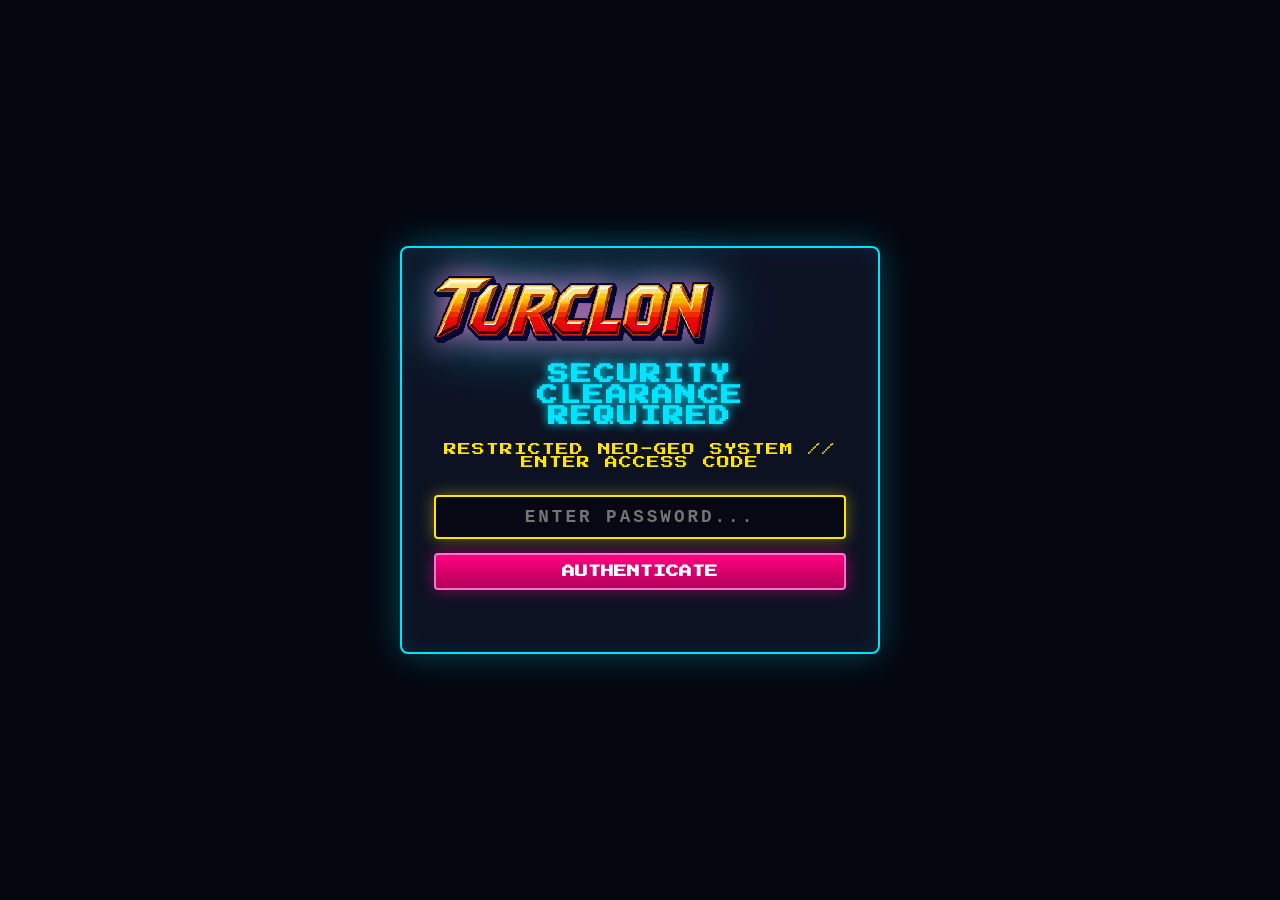
<file: index.html>
<!DOCTYPE html>
<html lang="en">
<head>
    <meta charset="UTF-8">
    <meta name="viewport" content="width=device-width, initial-scale=1.0, maximum-scale=1.0, user-scalable=no, viewport-fit=cover">
    <title>TURCLON - Neo-Geo 16-Bit Run 'n' Gun</title>
    <link rel="preconnect" href="https://fonts.googleapis.com">
    <link rel="preconnect" href="https://fonts.gstatic.com" crossorigin>
    <link href="https://fonts.googleapis.com/css2?family=Press+Start+2P&display=swap" rel="stylesheet">
    <link rel="stylesheet" href="style.css">
</head>
<body>

    <!-- SELETTORE LINGUA (EN / IT / JA) -->
    <div class="lang-selector">
        <button class="lang-btn active" data-lang="en">EN</button>
        <button class="lang-btn" data-lang="it">IT</button>
        <button class="lang-btn" data-lang="ja">JA</button>
    </div>

    <!-- SECURITY CLEARANCE GATE (RICHIESTA PASSWORD IDSPISPOPD) -->
    <div id="security-gate">
        <div class="terminal-box">
            <img src="assets/logo_cropped.png" alt="TURCLON" class="title-logo" style="max-width: 280px; margin-bottom: 4px;">
            <h2 id="gate-title" class="terminal-title">SECURITY CLEARANCE REQUIRED</h2>
            <p id="gate-sub" class="terminal-sub">RESTRICTED NEO-GEO SYSTEM // ENTER ACCESS CODE</p>

            <form class="gate-form" onsubmit="return false;">
                <input type="password" id="gate-password" class="gate-input" placeholder="ACCESS CODE" autocomplete="off" autofocus>
                <button type="submit" id="gate-submit" class="btn-arcade">AUTHENTICATE</button>
                <div id="gate-error" class="gate-error-msg"></div>
            </form>
        </div>
    </div>

    <div id="game-container">
        <!-- Canvas principale con buffer 384x216 scalato dinamicamente -->
        <canvas id="game-canvas" width="384" height="216"></canvas>
        <div class="scanlines"></div>

        <!-- SCHERMATA INIZIALE (START OVERLAY) ARCADE NEO-GEO -->
        <div id="start-overlay" class="overlay">
            <div class="title-logo-wrapper">
                <img src="assets/logo_cropped.png" alt="TURCLON" class="title-logo">
            </div>
            <p id="start-subtitle" class="subtitle">NEO-GEO 16-BIT RUN 'N' GUN</p>

            <!-- ARCADE MAIN MENU -->
            <div class="arcade-menu">
                <button id="btn-start" class="btn-arcade btn-menu-start blink">▶ START MISSION</button>
                <div class="menu-sub-row">
                    <button id="btn-how-to-play" class="btn-arcade btn-menu-sub">⚙ HOW TO PLAY</button>
                    <a href="editor.html" id="btn-open-editor" class="btn-arcade btn-menu-sub" style="text-decoration: none;">🛠 LEVEL LAB</a>
                    <button id="btn-toggle-audio" class="btn-arcade btn-menu-sub">🔊 AUDIO: ON</button>
                </div>
            </div>

            <!-- FOOTER COIN-OP CLASSICO -->
            <div class="arcade-footer">
                <p id="arcade-coin-text" class="arcade-coin-prompt">CREDITS: 01 // PRESS START</p>
                <p id="credits-text" class="credits-small">© 2026 MICHELE & DANIELE // ALL RIGHTS RESERVED</p>
            </div>
        </div>

        <!-- MODALE ISTRUZIONI (HOW TO PLAY / TACTICAL MANUAL) -->
        <div id="how-to-play-modal" class="overlay hidden">
            <div class="terminal-box manual-box">
                <div class="manual-header">
                    <h2 id="manual-title" class="terminal-title">TACTICAL MANUAL</h2>
                    <button id="btn-close-manual" class="modal-close">&times;</button>
                </div>

                <div class="instructions manual-body">
                    <p id="ctrl-desktop-header" class="manual-section-header"><strong>[ DESKTOP CONTROLS ]</strong></p>
                    <p id="ctrl-move">Move: <strong>WASD</strong> or <strong>Arrow Keys</strong></p>
                    <p id="ctrl-action">Jump: <strong>Space</strong> or <strong>Z</strong> | Fire: <strong>X</strong> or <strong>K</strong></p>
                    <p id="ctrl-drop">Drop through platforms: <strong>Down (S / Down Arrow) + Jump</strong></p>
                    <p id="ctrl-esc">Pause / Return to menu: <strong>ESC</strong></p>
                    <div class="manual-divider"></div>
                    <p id="ctrl-mobile-header" class="manual-section-header"><strong>[ MOBILE TOUCH ]</strong></p>
                    <p id="ctrl-mobile-desc">Virtual D-Pad on left | Jump (A) and Fire (B) on right</p>
                </div>

                <button id="btn-dismiss-manual" class="btn-arcade" style="margin-top: 6px; padding: 8px 24px;">CLOSE MANUAL</button>
            </div>
        </div>

        <!-- MODALE CONFERMA USCITA / PAUSA (TASTO ESC) -->
        <div id="pause-modal" class="overlay hidden">
            <div class="terminal-box" style="max-width: 440px;">
                <h2 id="pause-title" class="terminal-title" style="color: var(--neo-yellow);">MISSION PAUSED</h2>
                <p id="pause-desc" class="instructions" style="margin: 8px 0 16px 0;">Are you sure you want to abort and return to the title screen?</p>
                <div style="display: flex; gap: 14px; justify-content: center;">
                    <button id="btn-pause-no" class="btn-arcade" style="background: linear-gradient(180deg, #00e5ff 0%, #0088cc 100%); border-color: #00e5ff; color: #000;">NO, RESUME</button>
                    <button id="btn-pause-yes" class="btn-arcade btn-secondary" style="border-color: var(--danger-red); color: var(--danger-red); margin-top: 0;">YES, QUIT</button>
                </div>
            </div>
        </div>

        <!-- SCHERMATA GAME OVER -->
        <div id="game-over-overlay" class="overlay hidden">
            <h1 id="game-over-title" class="title-glow" style="color: var(--danger-red); text-shadow: 0 0 20px var(--danger-red);">MISSION FAILED</h1>
            <p id="game-over-subtitle" class="subtitle">ALL LIVES EXHAUSTED</p>
            <button id="btn-retry" class="btn-arcade blink">PRESS SPACE TO RETRY</button>
        </div>

        <!-- SCHERMATA LIVELLO COMPLETATO (VICTORY) -->
        <div id="victory-overlay" class="overlay hidden">
            <h1 id="victory-title" class="title-glow" style="color: var(--neon-green); text-shadow: 0 0 20px var(--neon-green);">STAGE CLEAR!</h1>
            <p id="victory-score" class="subtitle">SCORE: 000000</p>
            <p id="victory-desc" class="instructions">Sector 01 successfully secured!</p>
            <button id="btn-play-again" class="btn-arcade blink">PLAY AGAIN</button>
            <a href="editor.html" id="btn-create-level" class="btn-arcade btn-secondary" style="text-decoration: none;">CREATE YOUR OWN LEVEL</a>
        </div>

        <!-- CONTROLLI TOUCH PER SMARTPHONE E TABLET -->
        <div id="touch-controls" class="hidden">
            <!-- D-Pad orizzontale e discesa -->
            <div class="touch-cluster">
                <div class="touch-dpad">
                    <button id="btn-left" class="touch-btn" aria-label="Left">◀</button>
                    <button id="btn-down" class="touch-btn" aria-label="Down">▼</button>
                    <button id="btn-right" class="touch-btn" aria-label="Right">▶</button>
                </div>
            </div>

            <!-- Pulsanti di azione SALTO (A) e SPARO (B) -->
            <div class="touch-cluster">
                <button id="btn-shoot" class="touch-btn btn-action-b" aria-label="Fire">B</button>
                <button id="btn-jump" class="touch-btn btn-action-a" aria-label="Jump">A</button>
            </div>
        </div>

        <!-- AVVISO DI ROTAZIONE IN LANDSCAPE -->
        <div id="portrait-warning">
            <span>📱 ➔ 🔄</span>
            <h2 id="rotate-title">ROTATE YOUR DEVICE</h2>
            <p id="rotate-desc">For the authentic Neo-Geo arcade experience, please rotate to Landscape mode.</p>
        </div>
    </div>

    <!-- Modulo JavaScript principale -->
    <script type="module" src="js/game.js"></script>
</body>
</html>
</file>
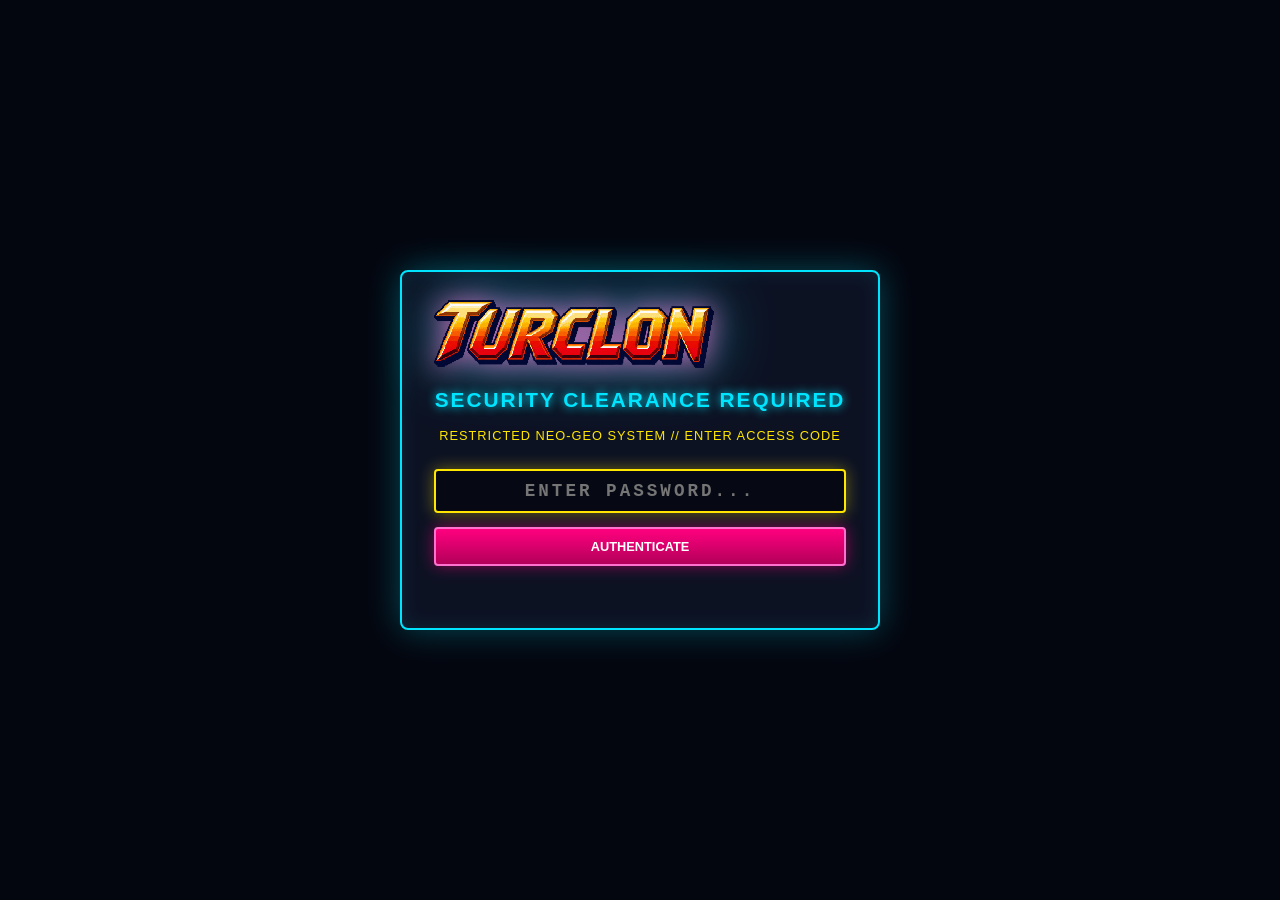
<file: editor.html>
<!DOCTYPE html>
<html lang="en">
<head>
    <meta charset="UTF-8">
    <meta name="viewport" content="width=device-width, initial-scale=1.0">
    <title>TURCLON - Level Lab (16-Bit Level Editor)</title>
    <link rel="stylesheet" href="style.css">
    <link rel="stylesheet" href="editor.css">
</head>
<body>

    <!-- SECURITY CLEARANCE GATE (RICHIESTA PASSWORD IDSPISPOPD) -->
    <div id="security-gate">
        <div class="terminal-box">
            <img src="assets/logo_cropped.png" alt="TURCLON" class="title-logo" style="max-width: 280px; margin-bottom: 4px;">
            <h2 id="gate-title" class="terminal-title">SECURITY CLEARANCE REQUIRED</h2>
            <p id="gate-sub" class="terminal-sub">RESTRICTED NEO-GEO SYSTEM // ENTER ACCESS CODE</p>

            <form class="gate-form" onsubmit="return false;">
                <input type="password" id="gate-password" class="gate-input" placeholder="ACCESS CODE" autocomplete="off" autofocus>
                <button type="submit" id="gate-submit" class="btn-arcade">AUTHENTICATE</button>
                <div id="gate-error" class="gate-error-msg"></div>
            </form>
        </div>
    </div>

    <!-- TOOLBAR SUPERIORE -->
    <header>
        <div class="logo-area">
            <a href="index.html" title="Back to Game" style="display: flex; align-items: center; text-decoration: none;">
                <img src="assets/logo_cropped.png" alt="TURCLON" style="height: 32px; width: auto; image-rendering: pixelated; margin-right: 8px;">
            </a>
            <span id="ed-tagline" class="tagline">LEVEL LAB (274x102)</span>
        </div>

        <div class="header-tools">
            <!-- Selettore Lingua nella Toolbar -->
            <div class="lang-selector-inline">
                <button class="lang-btn active" data-lang="en">EN</button>
                <button class="lang-btn" data-lang="it">IT</button>
                <button class="lang-btn" data-lang="ja">JA</button>
            </div>

            <div class="tool-group">
                <label id="lbl-width" for="input-width">Width:</label>
                <input type="number" id="input-width" min="20" max="600" value="274">
                <label id="lbl-height" for="input-height">Height:</label>
                <input type="number" id="input-height" min="10" max="400" value="102">
                <button id="btn-resize" class="btn-editor">Apply</button>
            </div>

            <div class="tool-group">
                <label id="lbl-zoom">Zoom:</label>
                <button id="btn-zoom-out" class="btn-editor" title="Zoom Out">−</button>
                <span id="zoom-level">1x</span>
                <button id="btn-zoom-in" class="btn-editor" title="Zoom In">+</button>
                <button id="btn-fit-map" class="btn-editor" title="Fit Whole Map in View">Fit</button>
                <button id="btn-focus-spawn" class="btn-editor" title="Center View on Player Spawn">Spawn</button>
            </div>

            <button id="btn-clear" class="btn-editor">Clear</button>
            <button id="btn-load-default" class="btn-editor">Load Sector 1</button>
            <button id="btn-export" class="btn-editor">Export JSON</button>
            <button id="btn-import" class="btn-editor">Import JSON</button>
            <button id="btn-play-test" class="btn-editor btn-play">▶ PLAY NOW!</button>
        </div>
    </header>

    <!-- AREA PRINCIPALE -->
    <div class="main-content">
        <!-- SIDEBAR PALETTE -->
        <aside class="sidebar">
            <h3 id="palette-heading">ELEMENT PALETTE</h3>

            <div class="palette-grid" id="palette-container">
                <!-- Verrà popolato dinamicamente da editor.js con i tipi di tile -->
            </div>

            <div class="editor-tips">
                <p><strong id="tips-header">QUICK GUIDE:</strong></p>
                <p id="tips-paint">• <strong>Left Click/Drag:</strong> Paint tile</p>
                <p id="tips-erase">• <strong>Right Click:</strong> Erase tile</p>
                <p id="tips-scroll">• <strong>Middle Click / Space:</strong> Pan map</p>
            </div>
        </aside>

        <!-- VIEWPORT CENTRALE CON CANVAS VIRTUALE -->
        <main class="canvas-viewport" id="viewport">
            <canvas id="editor-canvas"></canvas>
            
            <!-- RADAR / MINIMAP OVERLAY -->
            <div class="minimap-panel" id="minimap-panel" title="Click or drag to jump across map">
                <div class="minimap-title">
                    <span>SECTOR RADAR</span>
                    <span id="minimap-coords">274x102</span>
                </div>
                <canvas id="minimap-canvas" width="220" height="82"></canvas>
            </div>

            <div class="statusbar" id="statusbar">Col: 0, Row: 0 | Active Tool: Solid Block (1)</div>
        </main>
    </div>

    <!-- MODALE ESPORTA / IMPORTA JSON -->
    <div id="json-modal" class="modal-overlay hidden">
        <div class="modal-box">
            <div class="modal-header">
                <h2 id="modal-title">Level Export (JSON)</h2>
                <button id="modal-close-btn" class="modal-close">&times;</button>
            </div>
            <textarea id="json-output" class="json-textarea" spellcheck="false"></textarea>
            <div class="modal-footer">
                <button id="btn-copy-json" class="btn-editor">Copy to Clipboard</button>
                <button id="btn-download-json" class="btn-editor">Download .json File</button>
                <button id="btn-apply-import" class="btn-editor btn-play hidden">Load into Canvas</button>
            </div>
        </div>
    </div>

    <!-- Modulo JavaScript dell'Editor -->
    <script type="module" src="editor.js"></script>
</body>
</html>
</file>
<file: style.css>
/*
 * TURCLON - 16-Bit Neo-Geo Arcade Stylesheet
 * Responsive canvas, arcade bezel, overlays, touch controls, language selector & security gate.
 */

:root {
    --cyber-blue: #00e5ff;
    --neon-green: #39ff14;
    --neo-yellow: #ffe600;
    --hot-pink: #ff007f;
    --danger-red: #ff1744;
    --dark-bg: #070913;
    --bezel-color: #121624;
}

* {
    box-sizing: border-box;
    margin: 0;
    padding: 0;
    user-select: none;
    -webkit-user-select: none;
    -webkit-touch-callout: none;
}

html, body {
    width: 100%;
    height: 100%;
    overflow: hidden;
    background-color: var(--dark-bg);
    font-family: 'Press Start 2P', 'Courier New', Courier, monospace;
    display: flex;
    justify-content: center;
    align-items: center;
}

/* Container principale del gioco */
#game-container {
    position: relative;
    width: 100vw;
    height: 100vh;
    display: flex;
    justify-content: center;
    align-items: center;
    background: radial-gradient(circle at center, #171d33 0%, #060810 100%);
}

/* Canvas con pixel art senza sfocature */
#game-canvas {
    display: block;
    background-color: #000;
    image-rendering: -moz-crisp-edges;
    image-rendering: -webkit-crisp-edges;
    image-rendering: pixelated;
    image-rendering: crisp-edges;
    box-shadow: 0 0 30px rgba(0, 229, 255, 0.25), 0 0 10px rgba(0, 0, 0, 0.8);
    border: 2px solid #232b42;
    border-radius: 4px;
}

/* Effetto Scanlines CRT */
.scanlines {
    position: absolute;
    top: 0;
    left: 0;
    width: 100%;
    height: 100%;
    pointer-events: none;
    background: linear-gradient(rgba(18, 16, 16, 0) 50%, rgba(0, 0, 0, 0.25) 50%);
    background-size: 100% 4px;
    z-index: 5;
    opacity: 0.6;
}

/* -------------------------------------------------------------
   SELETTORE LINGUA (EN / IT / JA)
   ------------------------------------------------------------- */
.lang-selector {
    position: absolute;
    top: 14px;
    right: 18px;
    display: flex;
    gap: 6px;
    z-index: 50;
    background: rgba(10, 15, 28, 0.85);
    border: 1px solid var(--cyber-blue);
    padding: 4px 8px;
    border-radius: 20px;
    box-shadow: 0 0 10px rgba(0, 229, 255, 0.25);
    backdrop-filter: blur(4px);
}

.lang-btn {
    background: transparent;
    border: none;
    color: #8da4d0;
    font-family: inherit;
    font-size: 0.8rem;
    font-weight: bold;
    padding: 3px 8px;
    cursor: pointer;
    border-radius: 12px;
    transition: all 0.2s ease;
}

.lang-btn:hover {
    color: #ffffff;
    text-shadow: 0 0 6px var(--cyber-blue);
}

.lang-btn.active {
    background: var(--cyber-blue);
    color: #000;
    box-shadow: 0 0 10px var(--cyber-blue);
}

/* -------------------------------------------------------------
   PASSWORD / SECURITY CLEARANCE GATE
   ------------------------------------------------------------- */
#security-gate {
    position: fixed;
    top: 0;
    left: 0;
    width: 100vw;
    height: 100vh;
    background: #04060f;
    display: flex;
    flex-direction: column;
    justify-content: center;
    align-items: center;
    z-index: 100;
    color: #fff;
    padding: 20px;
    text-align: center;
    transition: opacity 0.4s ease;
}

#security-gate.fade-out {
    opacity: 0;
    pointer-events: none;
}

#security-gate.hidden {
    display: none !important;
}

.terminal-box {
    background: rgba(14, 20, 36, 0.95);
    border: 2px solid var(--cyber-blue);
    border-radius: 8px;
    padding: 28px 32px;
    max-width: 480px;
    width: 90%;
    box-shadow: 0 0 35px rgba(0, 229, 255, 0.3), inset 0 0 20px rgba(0, 229, 255, 0.1);
    display: flex;
    flex-direction: column;
    gap: 16px;
    position: relative;
}

.terminal-title {
    color: var(--cyber-blue);
    font-size: clamp(1rem, 3.5vw, 1.3rem);
    letter-spacing: 2px;
    text-shadow: 0 0 10px var(--cyber-blue);
}

.terminal-sub {
    color: var(--neo-yellow);
    font-size: 0.8rem;
    letter-spacing: 1px;
}

.gate-form {
    display: flex;
    flex-direction: column;
    gap: 14px;
    margin-top: 10px;
}

.gate-input {
    background: #060914;
    border: 2px solid var(--cyber-blue);
    color: var(--neon-green);
    font-family: 'Courier New', Courier, monospace;
    font-size: 1.1rem;
    font-weight: bold;
    padding: 10px 14px;
    border-radius: 4px;
    text-align: center;
    letter-spacing: 3px;
    outline: none;
    box-shadow: 0 0 10px rgba(0, 229, 255, 0.2);
    transition: border-color 0.2s, box-shadow 0.2s;
}

.gate-input:focus {
    border-color: var(--neo-yellow);
    box-shadow: 0 0 16px rgba(255, 230, 0, 0.4);
}

.gate-input.error {
    border-color: var(--danger-red);
    color: var(--danger-red);
    box-shadow: 0 0 20px var(--danger-red);
    animation: shake 0.35s ease-in-out;
}

.gate-input.success {
    border-color: var(--neon-green);
    color: var(--neon-green);
    box-shadow: 0 0 20px var(--neon-green);
}

@keyframes shake {
    0%, 100% { transform: translateX(0); }
    20%, 60% { transform: translateX(-8px); }
    40%, 80% { transform: translateX(8px); }
}

.gate-error-msg {
    font-size: 0.8rem;
    min-height: 20px;
    font-weight: bold;
    letter-spacing: 1px;
    color: var(--danger-red);
}

/* -------------------------------------------------------------
   OVERLAYS: START, GAME OVER, LEVEL CLEAR
   ------------------------------------------------------------- */
.overlay {
    position: absolute;
    top: 0;
    left: 0;
    width: 100%;
    height: 100%;
    background: rgba(4, 6, 15, 0.85);
    display: flex;
    flex-direction: column;
    justify-content: center;
    align-items: center;
    color: #fff;
    z-index: 20;
    text-align: center;
    backdrop-filter: blur(4px);
    transition: opacity 0.3s ease;
    padding: 16px;
}

.overlay.hidden {
    display: none !important;
}

/* LOGO IMMAGINE UFFICIALE TURCLON CON EFFETTO SHIMMER */
.title-logo-wrapper {
    position: relative;
    display: inline-block;
    overflow: hidden;
    margin-bottom: 6px;
}

.title-logo {
    max-width: min(420px, 82vw);
    height: auto;
    image-rendering: pixelated;
    image-rendering: crisp-edges;
    filter: drop-shadow(0 0 14px rgba(255, 113, 206, 0.7)) drop-shadow(0 0 28px rgba(0, 229, 255, 0.45));
    user-select: none;
    pointer-events: none;
    display: block;
    animation: logoFloat 3s ease-in-out infinite alternate;
}

/* Riflesso di luce cromata periodico che attraversa il logo TURCLON */
.title-logo-wrapper::after {
    content: '';
    position: absolute;
    top: -50%;
    left: -80%;
    width: 35%;
    height: 200%;
    background: linear-gradient(
        90deg,
        rgba(255, 255, 255, 0) 0%,
        rgba(255, 255, 255, 0.5) 50%,
        rgba(255, 255, 255, 0) 100%
    );
    transform: rotate(25deg);
    pointer-events: none;
    animation: chromeSweep 4s ease-in-out infinite;
}

@keyframes chromeSweep {
    0%, 65% { left: -80%; }
    100% { left: 150%; }
}

@keyframes logoFloat {
    0% { transform: translateY(0px) scale(1); }
    100% { transform: translateY(-3px) scale(1.015); }
}

.title-glow {
    font-size: clamp(1.4rem, 4vw, 2.8rem);
    font-weight: 900;
    letter-spacing: 3px;
    color: var(--cyber-blue);
    text-shadow: 0 0 10px var(--cyber-blue), 0 0 20px var(--cyber-blue);
    margin-bottom: 8px;
}

.subtitle {
    font-size: clamp(0.55rem, 1.3vw, 0.75rem);
    color: var(--neo-yellow);
    letter-spacing: 2px;
    margin-bottom: 16px;
    text-shadow: 0 0 8px rgba(255, 230, 0, 0.5);
}

/* ARCADE MENU SYSTEM */
.arcade-menu {
    display: flex;
    flex-direction: column;
    align-items: center;
    gap: 10px;
    margin: 8px 0 14px 0;
    width: 100%;
    max-width: 440px;
}

.btn-arcade {
    padding: 10px 24px;
    font-size: 0.8rem;
    font-weight: bold;
    font-family: inherit;
    text-transform: uppercase;
    color: #fff;
    background: linear-gradient(180deg, #ff007f 0%, #b30059 100%);
    border: 2px solid #ff71ce;
    border-radius: 4px;
    cursor: pointer;
    box-shadow: 0 0 15px rgba(255, 0, 127, 0.5);
    transition: transform 0.1s, box-shadow 0.1s;
    user-select: none;
}

.btn-arcade:hover, .btn-arcade:active {
    transform: scale(1.04);
    box-shadow: 0 0 25px rgba(255, 0, 127, 0.8);
}

.btn-menu-start {
    width: 100%;
    padding: 12px 20px;
    font-size: 0.85rem;
    letter-spacing: 2px;
    background: linear-gradient(180deg, #ff007f 0%, #99004d 100%);
    box-shadow: 0 0 20px rgba(255, 0, 127, 0.6), inset 0 0 8px rgba(255, 255, 255, 0.3);
}

.btn-menu-start:hover {
    box-shadow: 0 0 30px rgba(255, 0, 127, 0.9), inset 0 0 12px rgba(255, 255, 255, 0.6);
}

.menu-sub-row {
    display: flex;
    gap: 8px;
    width: 100%;
    justify-content: center;
}

.btn-menu-sub {
    flex: 1;
    padding: 9px 6px;
    font-size: 0.55rem;
    letter-spacing: 1px;
    background: linear-gradient(180deg, #18253f 0%, #0d1524 100%);
    border: 1.5px solid #2d426d;
    color: #a3bde8;
    border-radius: 4px;
    box-shadow: 0 4px 10px rgba(0, 0, 0, 0.5);
    display: inline-flex;
    align-items: center;
    justify-content: center;
    white-space: nowrap;
}

.btn-menu-sub:hover {
    border-color: var(--cyber-blue);
    color: #ffffff;
    box-shadow: 0 0 14px rgba(0, 229, 255, 0.5);
    transform: translateY(-2px);
}

.btn-secondary {
    background: linear-gradient(180deg, #1c2b48 0%, #0e1728 100%);
    border-color: var(--cyber-blue);
    margin-top: 10px;
}

/* ARCADE FOOTER */
.arcade-footer {
    display: flex;
    flex-direction: column;
    align-items: center;
    gap: 6px;
    margin-top: 4px;
}

.arcade-coin-prompt {
    font-size: 0.58rem;
    color: var(--neo-yellow);
    letter-spacing: 2px;
    text-shadow: 0 0 8px rgba(255, 230, 0, 0.7);
    animation: blinkAnim 1.2s infinite;
}

.credits-small {
    font-size: 0.5rem;
    color: #61759b;
    letter-spacing: 1px;
}

/* MANUAL / HOW TO PLAY MODAL */
.manual-box {
    max-width: 480px;
    border-color: var(--cyber-blue);
    background: rgba(8, 12, 24, 0.96);
    box-shadow: 0 0 40px rgba(0, 229, 255, 0.35);
}

.manual-header {
    display: flex;
    justify-content: space-between;
    align-items: center;
    border-bottom: 1px solid #1e2c4a;
    padding-bottom: 8px;
    width: 100%;
}

.manual-body {
    text-align: left;
    max-height: 52vh;
    overflow-y: auto;
    font-size: 0.58rem;
    line-height: 1.8;
    background: rgba(14, 20, 36, 0.85);
    margin: 8px 0;
    padding: 12px 16px;
    width: 100%;
    box-sizing: border-box;
}

.manual-section-header {
    color: var(--neo-yellow);
    margin: 4px 0;
    font-size: 0.62rem;
}

.manual-divider {
    border-top: 1px dashed #283a60;
    margin: 8px 0;
}

.instructions {
    background: rgba(26, 34, 56, 0.7);
    border: 1px solid var(--cyber-blue);
    border-radius: 6px;
    padding: 12px 18px;
    font-size: clamp(0.55rem, 1.2vw, 0.75rem);
    line-height: 1.6;
    max-width: 520px;
    color: #d1dcfa;
    box-shadow: inset 0 0 15px rgba(0, 229, 255, 0.1);
}

.blink {
    animation: blinkAnim 1s infinite;
}

@keyframes blinkAnim {
    0%, 49% { opacity: 1; }
    50%, 100% { opacity: 0.2; }
}

/* -------------------------------------------------------------
   CONTROLLI TOUCH (MOBILE D-PAD & PULSANTI A/B)
   ------------------------------------------------------------- */
#touch-controls {
    position: absolute;
    bottom: 12px;
    left: 0;
    width: 100%;
    display: flex;
    justify-content: space-between;
    align-items: flex-end;
    padding: 0 20px;
    box-sizing: border-box;
    pointer-events: none;
    z-index: 30;
}

#touch-controls.hidden {
    display: none;
}

.touch-cluster {
    display: flex;
    gap: 12px;
    pointer-events: auto;
}

.touch-dpad {
    display: flex;
    align-items: center;
    gap: 8px;
}

.touch-btn {
    width: 58px;
    height: 58px;
    border-radius: 50%;
    background: rgba(22, 28, 48, 0.7);
    border: 2px solid var(--cyber-blue);
    color: #fff;
    font-family: inherit;
    font-weight: bold;
    font-size: 1.1rem;
    display: flex;
    justify-content: center;
    align-items: center;
    box-shadow: 0 0 10px rgba(0, 229, 255, 0.3);
    touch-action: manipulation;
    cursor: pointer;
}

.touch-btn:active, .touch-btn.active {
    background: var(--cyber-blue);
    color: #000;
    box-shadow: 0 0 20px var(--cyber-blue);
    transform: scale(0.92);
}

.touch-btn.btn-action-a {
    border-color: var(--neo-yellow);
    box-shadow: 0 0 10px rgba(255, 230, 0, 0.3);
}

.touch-btn.btn-action-a:active, .touch-btn.btn-action-a.active {
    background: var(--neo-yellow);
    color: #000;
    box-shadow: 0 0 20px var(--neo-yellow);
}

.touch-btn.btn-action-b {
    border-color: var(--hot-pink);
    box-shadow: 0 0 10px rgba(255, 0, 127, 0.3);
}

.touch-btn.btn-action-b:active, .touch-btn.btn-action-b.active {
    background: var(--hot-pink);
    color: #fff;
    box-shadow: 0 0 20px var(--hot-pink);
}

/* Avviso per dispositivi mobili tenuti in Portrait */
#portrait-warning {
    display: none;
    position: absolute;
    top: 0;
    left: 0;
    width: 100vw;
    height: 100vh;
    background: #060810;
    z-index: 999;
    color: var(--neo-yellow);
    flex-direction: column;
    justify-content: center;
    align-items: center;
    text-align: center;
    padding: 20px;
}

#portrait-warning span {
    font-size: 3rem;
    margin-bottom: 12px;
}

@media screen and (orientation: portrait) and (max-width: 768px) {
    #portrait-warning {
        display: flex;
    }
}

/* Crediti a pié di pagina */
.credits-small {
    font-size: 0.75rem;
    color: #8da4d0;
    letter-spacing: 1.5px;
    margin-top: 18px;
    opacity: 0.85;
    text-shadow: 0 0 8px rgba(0, 229, 255, 0.35);
    font-weight: bold;
}
</file>
<file: editor.css>
/*
 * TURCLON LEVEL LAB - Level Editor Stylesheet
 * Interfaccia grafica dark cyber con palette laterale, selettore lingue e griglia scorrevole.
 */

:root {
    --cyber-blue: #00e5ff;
    --neon-green: #39ff14;
    --neo-yellow: #ffe600;
    --hot-pink: #ff007f;
    --danger-red: #ff1744;
    --dark-bg: #090c16;
    --panel-bg: #121829;
    --panel-border: #1f2a48;
    --header-h: 56px;
    --sidebar-w: 260px;
}

* {
    box-sizing: border-box;
    margin: 0;
    padding: 0;
}

body {
    width: 100vw;
    height: 100vh;
    overflow: hidden;
    background-color: var(--dark-bg);
    color: #e0e8ff;
    font-family: 'Segoe UI', Tahoma, Geneva, Verdana, sans-serif;
    display: flex;
    flex-direction: column;
}

/* -------------------------------------------------------------
   TOP TOOLBAR / HEADER
   ------------------------------------------------------------- */
header {
    height: var(--header-h);
    background: var(--panel-bg);
    border-bottom: 2px solid var(--panel-border);
    display: flex;
    align-items: center;
    justify-content: space-between;
    padding: 0 20px;
    z-index: 10;
}

.logo-area {
    display: flex;
    align-items: center;
    gap: 12px;
}

.tagline {
    font-size: 0.8rem;
    color: var(--neo-yellow);
    background: rgba(255, 230, 0, 0.15);
    padding: 2px 8px;
    border-radius: 4px;
    font-weight: bold;
    letter-spacing: 1px;
}

.header-tools {
    display: flex;
    align-items: center;
    gap: 10px;
}

.lang-selector-inline {
    display: flex;
    gap: 4px;
    background: rgba(8, 12, 22, 0.7);
    padding: 3px 6px;
    border-radius: 16px;
    border: 1px solid var(--panel-border);
}

.lang-selector-inline .lang-btn {
    background: transparent;
    border: none;
    color: #8da4d0;
    font-family: inherit;
    font-size: 0.78rem;
    font-weight: bold;
    padding: 2px 7px;
    cursor: pointer;
    border-radius: 10px;
    transition: all 0.2s ease;
}

.lang-selector-inline .lang-btn:hover {
    color: #ffffff;
}

.lang-selector-inline .lang-btn.active {
    background: var(--cyber-blue);
    color: #000;
    box-shadow: 0 0 8px var(--cyber-blue);
}

.tool-group {
    display: flex;
    align-items: center;
    gap: 6px;
    background: rgba(8, 12, 22, 0.6);
    padding: 4px 10px;
    border-radius: 6px;
    border: 1px solid var(--panel-border);
    font-size: 0.85rem;
}

.tool-group label {
    font-size: 0.8rem;
    color: #9cb0d8;
}

.tool-group input {
    width: 54px;
    background: #080c16;
    border: 1px solid var(--cyber-blue);
    color: #fff;
    padding: 3px 6px;
    border-radius: 4px;
    font-family: inherit;
    text-align: center;
}

.btn-editor {
    background: #1c263f;
    border: 1px solid #33446d;
    color: #fff;
    padding: 6px 14px;
    border-radius: 4px;
    cursor: pointer;
    font-size: 0.85rem;
    font-weight: 600;
    transition: all 0.15s ease;
    display: inline-flex;
    align-items: center;
    gap: 6px;
}

.btn-editor:hover {
    background: #2b395e;
    border-color: var(--cyber-blue);
    color: var(--cyber-blue);
}

.btn-play {
    background: linear-gradient(135deg, #00b0ff 0%, #00e5ff 100%);
    color: #000;
    font-weight: bold;
    border: none;
    box-shadow: 0 0 12px rgba(0, 229, 255, 0.4);
}

.btn-play:hover {
    box-shadow: 0 0 20px rgba(0, 229, 255, 0.8);
    transform: scale(1.03);
    color: #000;
}

/* -------------------------------------------------------------
   MAIN WORKSPACE LAYOUT
   ------------------------------------------------------------- */
.main-content {
    flex: 1;
    display: flex;
    overflow: hidden;
}

/* SIDEBAR PALETTE */
.sidebar {
    width: var(--sidebar-w);
    background: var(--panel-bg);
    border-right: 2px solid var(--panel-border);
    display: flex;
    flex-direction: column;
    padding: 16px;
    gap: 16px;
    overflow-y: auto;
}

.sidebar h3 {
    font-size: 0.85rem;
    letter-spacing: 1.5px;
    text-transform: uppercase;
    color: #9cb0d8;
    border-bottom: 1px solid var(--panel-border);
    padding-bottom: 6px;
}

.palette-grid {
    display: flex;
    flex-direction: column;
    gap: 8px;
}

.palette-item {
    display: flex;
    align-items: center;
    gap: 12px;
    padding: 8px 12px;
    background: #172036;
    border: 2px solid transparent;
    border-radius: 6px;
    cursor: pointer;
    transition: all 0.15s ease;
}

.palette-item:hover {
    background: #1f2b48;
    border-color: #3b4e7a;
}

.palette-item.active {
    background: #192f54;
    border-color: var(--cyber-blue);
    box-shadow: 0 0 10px rgba(0, 229, 255, 0.3);
}

.palette-preview {
    width: 28px;
    height: 28px;
    border-radius: 4px;
    display: flex;
    justify-content: center;
    align-items: center;
    font-weight: bold;
    font-size: 0.85rem;
}

.palette-info {
    display: flex;
    flex-direction: column;
}

.palette-name {
    font-weight: 600;
    font-size: 0.85rem;
    color: #fff;
}

.palette-desc {
    font-size: 0.72rem;
    color: #8fa2c7;
}

.editor-tips {
    margin-top: auto;
    background: rgba(8, 12, 22, 0.7);
    border: 1px solid var(--panel-border);
    padding: 10px;
    border-radius: 6px;
    font-size: 0.75rem;
    line-height: 1.5;
    color: #8fa2c7;
}

.editor-tips strong {
    color: var(--neo-yellow);
}

/* -------------------------------------------------------------
   CANVAS VIEWPORT & GRID
   ------------------------------------------------------------- */
.canvas-viewport {
    flex: 1;
    overflow: hidden;
    background: #04060d;
    position: relative;
    user-select: none;
    width: 100%;
    height: 100%;
}

#editor-canvas {
    display: block;
    width: 100%;
    height: 100%;
    background-color: #060913;
    cursor: crosshair;
}

/* -------------------------------------------------------------
   RADAR / MINIMAP OVERLAY
   ------------------------------------------------------------- */
.minimap-panel {
    position: absolute;
    bottom: 16px;
    left: 16px;
    background: rgba(10, 15, 28, 0.92);
    border: 1px solid var(--panel-border);
    border-radius: 6px;
    padding: 6px 8px 8px 8px;
    box-shadow: 0 4px 20px rgba(0, 0, 0, 0.7);
    z-index: 10;
    backdrop-filter: blur(4px);
    transition: opacity 0.2s ease, border-color 0.2s ease;
}

.minimap-panel:hover {
    border-color: var(--cyber-blue);
}

.minimap-title {
    display: flex;
    justify-content: space-between;
    align-items: center;
    font-size: 0.68rem;
    font-weight: bold;
    letter-spacing: 1px;
    color: var(--cyber-blue);
    margin-bottom: 4px;
    user-select: none;
}

#minimap-canvas {
    display: block;
    background: #040711;
    border: 1px solid #1c2742;
    border-radius: 3px;
    cursor: pointer;
}

.statusbar {
    position: absolute;
    bottom: 16px;
    right: 20px;
    background: rgba(14, 20, 36, 0.92);
    border: 1px solid var(--cyber-blue);
    padding: 6px 14px;
    border-radius: 20px;
    font-size: 0.8rem;
    font-family: 'Courier New', Courier, monospace;
    color: var(--cyber-blue);
    pointer-events: none;
    z-index: 5;
    box-shadow: 0 2px 10px rgba(0, 0, 0, 0.5);
}

/* -------------------------------------------------------------
   MODALE ESPORTA / IMPORTA JSON
   ------------------------------------------------------------- */
.modal-overlay {
    position: fixed;
    top: 0;
    left: 0;
    width: 100vw;
    height: 100vh;
    background: rgba(0, 0, 0, 0.8);
    display: flex;
    justify-content: center;
    align-items: center;
    z-index: 100;
    backdrop-filter: blur(5px);
}

.modal-overlay.hidden {
    display: none !important;
}

.modal-box {
    background: var(--panel-bg);
    border: 2px solid var(--cyber-blue);
    border-radius: 8px;
    width: min(700px, 90vw);
    max-height: 85vh;
    display: flex;
    flex-direction: column;
    padding: 24px;
    gap: 16px;
    box-shadow: 0 0 40px rgba(0, 229, 255, 0.25);
}

.modal-header {
    display: flex;
    justify-content: space-between;
    align-items: center;
}

.modal-header h2 {
    color: var(--cyber-blue);
    font-size: 1.2rem;
}

.modal-close {
    background: none;
    border: none;
    color: #fff;
    font-size: 1.5rem;
    cursor: pointer;
}

.json-textarea {
    width: 100%;
    height: 280px;
    background: #080c16;
    border: 1px solid #28375c;
    border-radius: 4px;
    color: var(--neon-green);
    font-family: 'Courier New', Courier, monospace;
    font-size: 0.8rem;
    padding: 12px;
    resize: none;
    white-space: pre;
}

.modal-footer {
    display: flex;
    justify-content: flex-end;
    gap: 10px;
}
</file>
